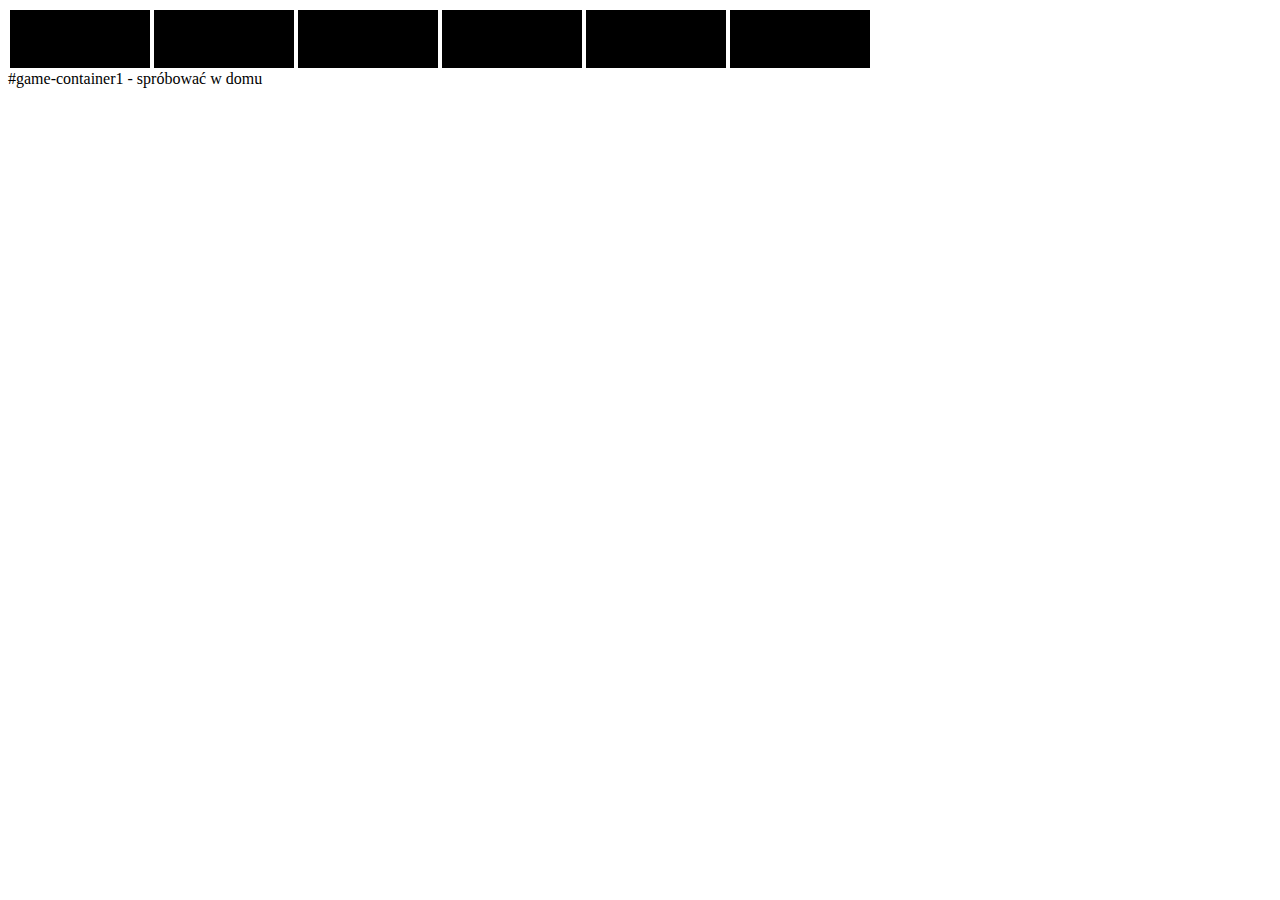
<file: day3-game-es6/index.html>
<!DOCTYPE html>
<html lang="en">
<head>
  <meta charset="UTF-8">
  <meta name="viewport" content="width=device-width, initial-scale=1.0">
  <meta http-equiv="X-UA-Compatible" content="ie=edge">
  <title>Memory Game</title>
  <link rel="stylesheet" href="src/styles.css" type="text/css" media="all" />
</head>
<body>

  <div id="game-container" class="game-container">

    <!-- <div class="card">A</div>
    <div class="card is-complete">B</div>
    <div class="card is-invisible">C</div> -->

  </div>

  <div id="game-container1" class="game-container">#game-container1 - spróbować w domu</div>

  <script src="src/game-es6.js"></script>
</body>
</html>
</file>
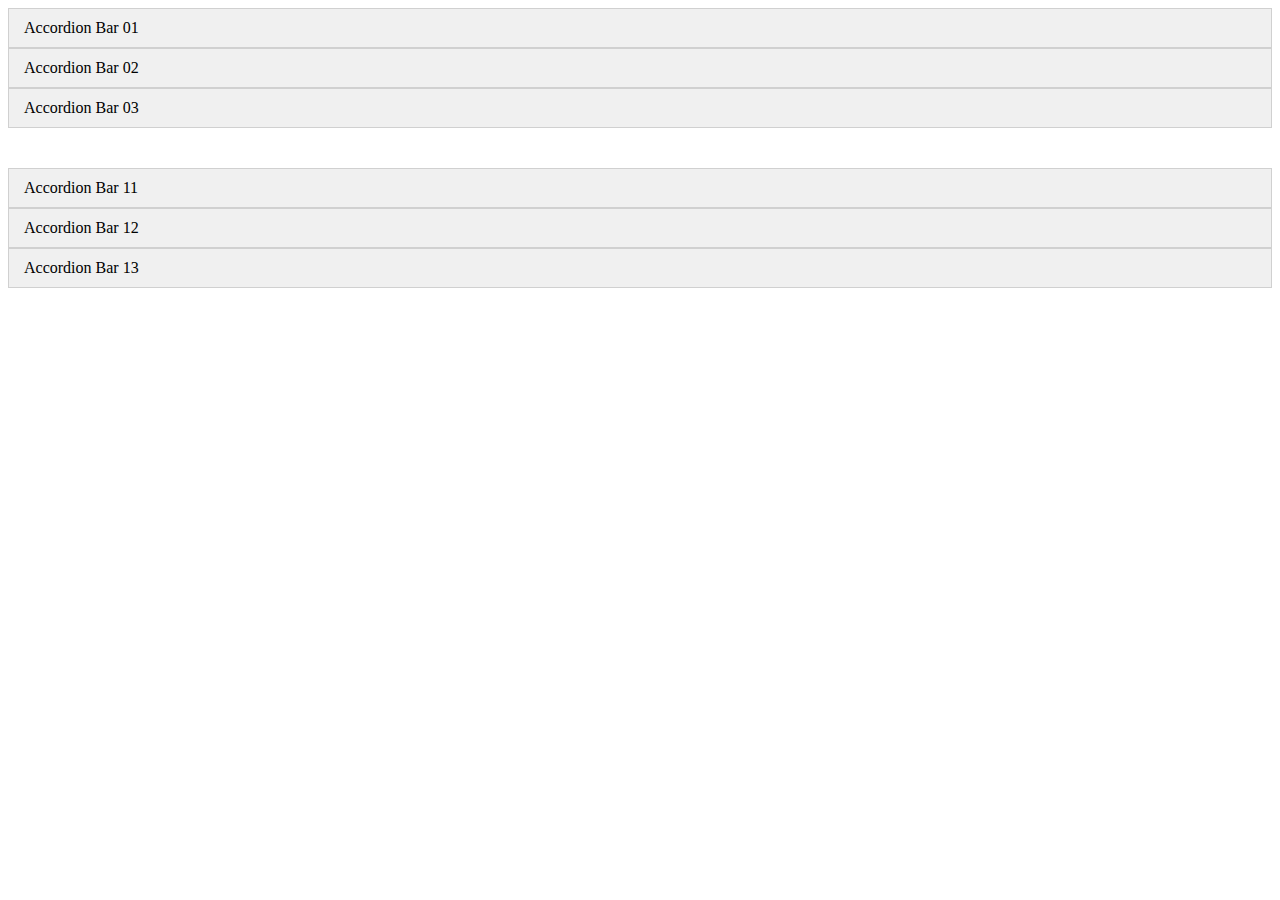
<file: day3-task/index.html>
<!DOCTYPE html>
<html lang="en">

<head>
    <meta charset="UTF-8">
    <meta name="viewport" content="width=device-width, initial-scale=1.0">
    <meta http-equiv="X-UA-Compatible" content="ie=edge">
    <title>Accordion</title>
    <link rel="stylesheet" href="src/styles.css" type="text/css" media="all" />
</head>

<body>

    <div class="accordion-group">
        <div class="accordion">
            <div class="accordion__bar">Accordion Bar 01</div>

            <div class="accordion__content">
                Lorem ipsum dolor sit amet, consectetur adipiscing elit, sed do eiusmod tempor incididunt ut labore et
                dolore magna aliqua. Ut enim ad minim veniam, quis nostrud
            </div>
        </div>
        <div class="accordion">
            <div class="accordion__bar">Accordion Bar 02</div>

            <div class="accordion__content">
                Lorem ipsum dolor sit amet, consectetur adipiscing elit, sed do eiusmod tempor incididunt ut labore et
                dolore magna aliqua. Ut enim ad minim veniam, quis nostrud
            </div>
        </div>
        <div class="accordion">
            <div class="accordion__bar">Accordion Bar 03</div>

            <div class="accordion__content">
                Lorem ipsum dolor sit amet, consectetur adipiscing elit, sed do eiusmod tempor incididunt ut labore et
                dolore magna aliqua. Ut enim ad minim veniam, quis nostrud
            </div>
        </div>

    </div>
    <div class="accordion-group">
            <div class="accordion">
                <div class="accordion__bar">Accordion Bar 11</div>
    
                <div class="accordion__content">
                    Lorem ipsum dolor sit amet, consectetur adipiscing elit, sed do eiusmod tempor incididunt ut labore et
                    dolore magna aliqua. Ut enim ad minim veniam, quis nostrud
                </div>
            </div>
            <div class="accordion">
                <div class="accordion__bar">Accordion Bar 12</div>
    
                <div class="accordion__content">
                    Lorem ipsum dolor sit amet, consectetur adipiscing elit, sed do eiusmod tempor incididunt ut labore et
                    dolore magna aliqua. Ut enim ad minim veniam, quis nostrud
                </div>
            </div>
            <div class="accordion">
                <div class="accordion__bar">Accordion Bar 13</div>
    
                <div class="accordion__content">
                    Lorem ipsum dolor sit amet, consectetur adipiscing elit, sed do eiusmod tempor incididunt ut labore et
                    dolore magna aliqua. Ut enim ad minim veniam, quis nostrud
                </div>
            </div>
    
        </div>
    
    <script src="src/index.js"></script>
</body>

</html>
</file>
<file: day3-game-es6/src/styles.css>
.game-container {
    display: flex;
}

.card {
    width: 100px;
    padding: 20px;
    background-color: gray;
    border: 2px solid #fff;
    text-align: center;
    cursor: pointer;
}

.card:hover {
    border: 2px solid blue;
}

.card.is-invisible {
    background-color: #000;
}

.card.is-complete {
    background-color: green;
}
</file>
<file: day3-task/src/styles.css>
.accordion-group {
    margin-bottom: 40px;
}

.accordion__bar {
    background-color: #f0f0f0;
    border: 1px solid #d0d0d0;
    padding: 10px 15px;
    cursor: pointer;
}

.accordion__content {
    padding: 15px;
    border: 1px solid #d0d0d0;
    display: none;
}

.accordion.is-open .accordion__content {
    display: block;
}
</file>
